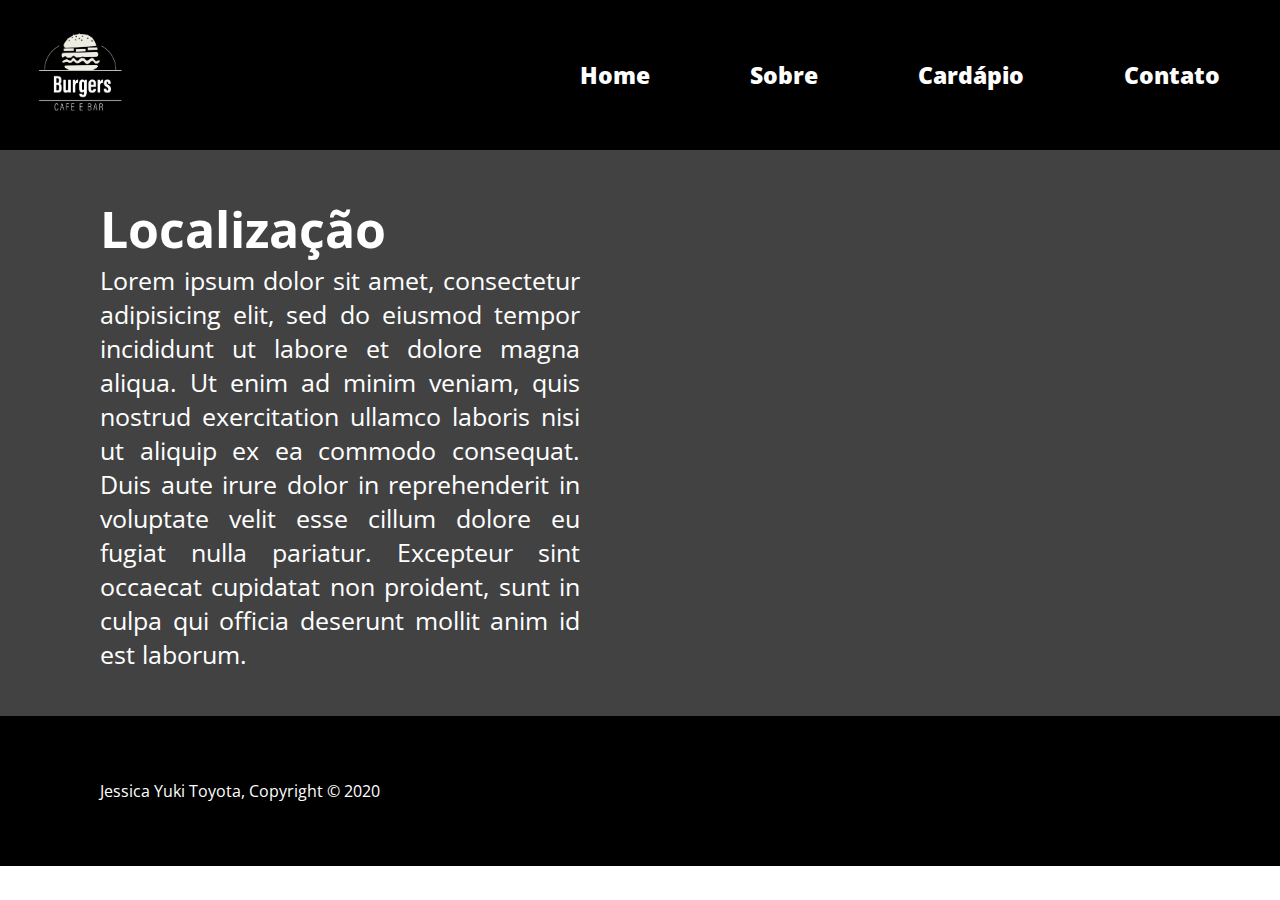
<file: restaurante/localizacao.html>
<!DOCTYPE html>
<html lang="pt-br" dir="ltr">
  <head>
    <meta charset="utf-8">
    <title>Lanchão</title>
  </head>
  <link rel="stylesheet" href="https://cdnjs.cloudflare.com/ajax/libs/font-awesome/5.13.0/css/all.min.css" integrity="sha256-h20CPZ0QyXlBuAw7A+KluUYx/3pK+c7lYEpqLTlxjYQ=" crossorigin="anonymous" />
  <link rel="stylesheet" href="./css/style.css">
  <meta name="viewport" content="width=device-width, initial-scale=1">
  <body>
    <div class="header">
      <div class="logo">
        <img src="image/logolanche.png" alt="">
      </div>
      <nav class="menu-principal">
        <ul class="menu">
          <li><a href="index.html">Home</a></li>
          <li><a href="sobre.html">Sobre</a></li>
          <li><a href="cardapio.html">Cardápio</a></li>
          <li><a href="contato.html">Contato</a></li>
        </ul>
      </nav>
    </div>
    <div class="container">
      <div class="texto">
        <h1>Localização</h1>
        <p>Lorem ipsum dolor sit amet, consectetur adipisicing elit, sed do eiusmod tempor incididunt ut labore et dolore magna aliqua. Ut enim ad minim veniam, quis nostrud exercitation ullamco laboris nisi ut aliquip ex ea commodo consequat. Duis aute irure dolor in reprehenderit in voluptate velit esse cillum dolore eu fugiat nulla pariatur. Excepteur sint occaecat cupidatat non proident, sunt in culpa qui officia deserunt mollit anim id est laborum.</p>
      </div>
      <div class="foto-mapa">
        <iframe src="https://www.google.com/maps/embed?pb=!1m18!1m12!1m3!1d3657.148782135116!2d-46.656571185383875!3d-23.563099367540673!2m3!1f0!2f0!3f0!3m2!1i1024!2i768!4f13.1!3m3!1m2!1s0x94ce59c8ee7e7daf%3A0x8e773d484f8c408!2sAv.%20Paulista%2C%202073%20-%20Consola%C3%A7%C3%A3o%2C%20S%C3%A3o%20Paulo%20-%20SP%2C%2001311-300!5e0!3m2!1spt-BR!2sbr!4v1589084690978!5m2!1spt-BR!2sbr" width="600" height="450" frameborder="0" style="border:0;" allowfullscreen="" aria-hidden="false" tabindex="0"></iframe>

      </div>
    </div>
    <div class="footer">
      <p>Jessica Yuki Toyota, Copyright &copy; 2020</p>
      <div class="redes">
        <a href="#"><i class="fab fa-instagram redes-sociais"></i></a>
        <a href="#"><i class="fab fa-twitter redes-sociais"></i></a>
        <a href="#"><i class="fab fa-facebook redes-sociais"></i></a>
      </div>
    </div>
  </body>
</file>
<file: restaurante/css/style.css>
@import url('https://fonts.googleapis.com/css2?family=Open+Sans+Condensed:wght@300&display=swap');
*{
  margin:0;
  padding: 0;
  box-sizing: border-box;
}
body{
  font-family:'Open Sans Condensed', sans-serif;
}

.header, .footer{
  width: 100%;
  height: 150px;
  background: rgb(0, 0, 0);
  padding: 0 10px;
  display: flex;
  justify-content: space-between;
  align-items: center;
}
.logo img{
  width: 23%;
  height: auto;
  padding-left: 20px;
}

.menu{
  display: flex;
}
.menu li{
  margin: 0 10px;
}

.menu li a {
  text-decoration: none;
  color: rgb(255, 255, 255);
  font-size: 23px;
  font-weight: 900;
  padding: 40px;
}
.menu li a:hover{
  color: rgb(245, 255, 52);
}
.banner{
  background: url(../image/foto1.jpg);
}
.container3 {
  background: url(../image/foto2.jpg);
}
.container4{
  background: url(../image/fundolanche.jpg);
}
.container5{
  background: url(../image/fundo2.jpg)
}
.banner, .container3, .container4, .container5{
  width: 100%;
  height: 550px;
  background-size: cover;
  background-repeat: no-repeat;
  display: flex;
  justify-content: flex-end;
  align-items: center;
  padding-right: 150px;
}

.transparente{
  width: 25%;
  height: 300px;
  /* border: 1px solid #eee; */
  display: flex;
  align-items: center;
  background: rgba(0, 0, 0, 0.4);
  /* background: rgb(0, 0, 0); */
}
.transparente h1{
  color: rgb(255, 255, 255);
  font-size: 50px;
  text-align: center;
}
.container, .container2{
  width: 100%;
  height: auto;
  padding: 20px 50px;
  display: flex;
  align-items: center;
  /* justify-content: space-between; */
  background: rgb(66, 66, 66);
}
.texto, .texto2{
  font-size: 25px;
  text-align:justify;
  padding: 15px 30px;
  margin: 10px 20px;
  /* background: rgba(0, 0, 0, 0.4); */
  color: rgb(255, 255, 255);
}
.container img {
  width: 80%;
  height: auto;
  float: right;
}
.container2 img {
  width: 80%;
  height: auto;
  float: left;
}

.footer p{
  color: rgb(255, 255, 255);
}

.redes a {
  font-size: 30px;
  color:rgb(255, 255, 255);
  padding: 0 10px;
}
.redes a:hover{
  color: rgb(245, 255, 52);
}
.footer{
  padding: 0 100px;
}
@media (max-width:720px) {
  .header{
    flex-direction: column;
    padding: 20px 0;
  }
}
.container3{
  justify-content: center;
}
.texto3 {
  width: 50%;
  height: 370px;
  /* border: 1px solid rgb(255, 255, 255); */
  margin-left: 120px;
  padding: 20px 20px 0 20px;
  background: rgba(0, 0, 0, 0.6);
}
.texto3 p{
  color: rgb(255, 255, 255);
  font-size: 25px;
  text-align: justify;
  width: 900;
}
.texto3 h1 {
  color: rgb(255, 255, 255);
  padding-bottom: 15px;
  text-align: center;
}

.frase h1{
  text-align: center;
  font-size: 50px;
  padding: 15px 30px;
  margin: 10px 0px 10px 90px;
  /* background: rgba(0, 0, 0, 0.4); */
  color: rgb(255, 255, 255);
  /* border: 1px solid rgb(255, 255, 255); */
}
.foto-mapa img{
  width: 40%;
}
.container4{
  justify-content: center;
  align-items: center;
}

.titulo{
  width: 500px;
  height: 100px;
  padding: 20px;
  background: rgba(0, 0, 0, 0.6);
  margin: 150px 0 0 90px;;
}
.titulo h1{
  color:rgb(255, 255, 255);
  text-align: center;
  font-size: 50px;
  width: 900;
}
/* -----------formulario-contato---------- */


.formulario-contato{
  width: 30%;
  height: 525px;
  margin-right:650px;
  padding: 0px;
  float: left;
  border: none;
  outline: none;
}

#dados input[type="text"],
#dados input[type="email"],
#dados input[type="tel"]{
  width:100%;
  height: 30px;
  padding: 20px;
  border-radius: 3px;
  font-size: 20px;
  font-family: 'Open Sans Condensed', sans-serif;
  border: 0;
}

#dados textarea{
  width: 100%;
  height: 130px;
  font-size: 20px;
  padding: 5px;
  font-family: 'Open Sans Condensed', sans-serif;
  resize: none;
}
label{
  font-size: 25px;
  font-weight: 700;
}
#dados button{
  font-weight:900;
  font-size: 20px;
  margin: 10px;
  padding:5px 10px;
  border-radius: 3px;
  border: 0;
  cursor: pointer;
  font-family: 'Open Sans Condensed', sans-serif;
  background:rgb(255, 246, 27);
  float: right;
}
.apps{
  width: 60%;
  height: auto;
  display: flex;
  justify-content: space-between;
  align-items: center;

}
.titulo2{
  /* border: 1px solid rgb(255, 255, 255); */
  width: 30%;
  height: 400px;
  display: flex;
  align-items: center;
  justify-content: center;
  /* padding: 100px 0; */
  margin-left: 90px;
}
.titulo2 h2{
  color: rgb(255, 255, 255);
  font-size:70px;
  padding:20px;
}
</file>
